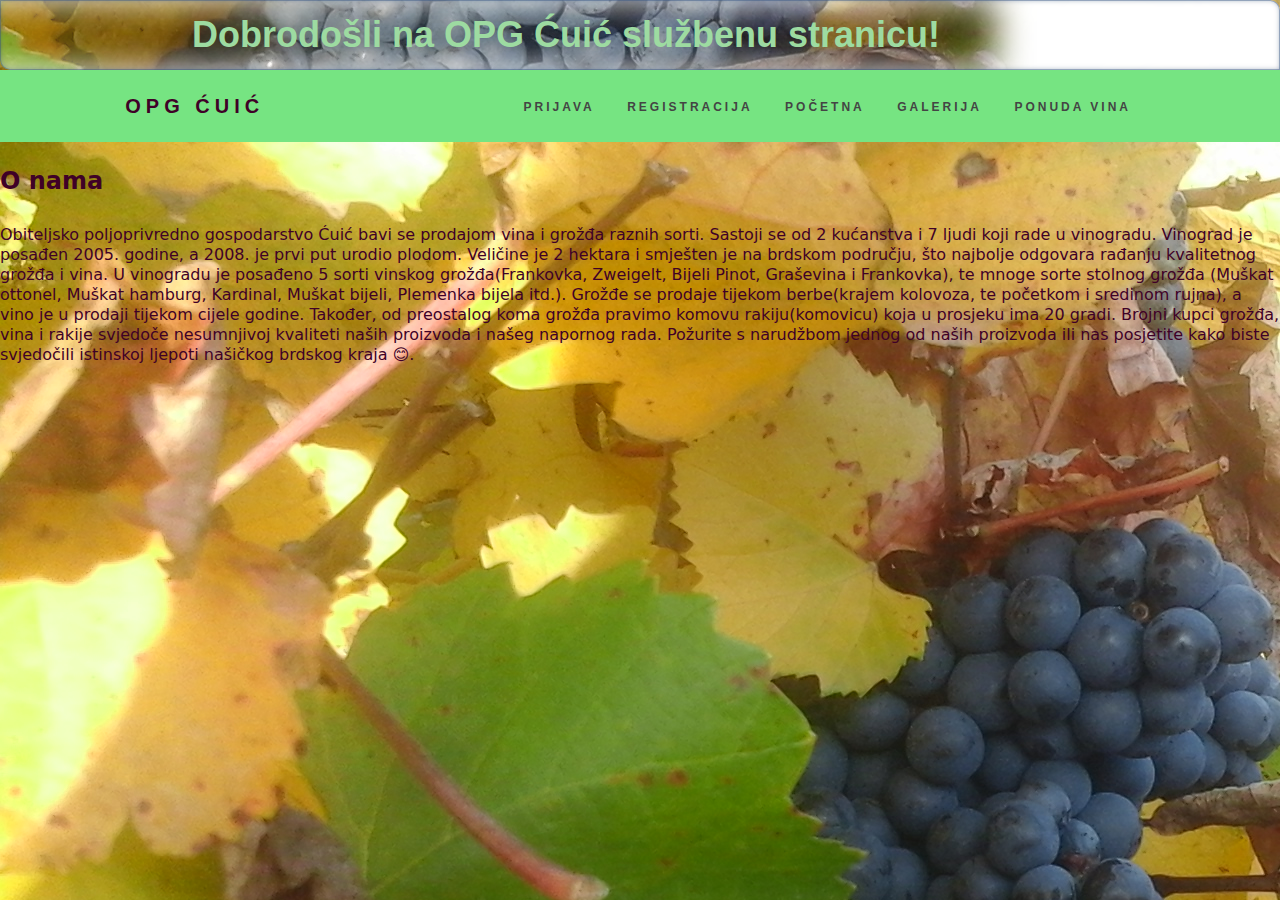
<file: index.html>
<!DOCTYPE html>
<html lang="en">
<head>
    <meta charset="UTF-8">
    <meta name="viewport" content="width=device-width, initial-scale=1.0">
    <meta http-equiv="X-UA-Compatible" content="ie=edge">
    <link rel="stylesheet" type="text/css" href="http://fonts.googleapis.com/css?family=Source+Sans+Pro:400italic,600italic,700italic,200,300,400,600,700,900">
    <link rel="stylesheet" type="text/css" href="styles.css">
    <link href="https://stackpath.bootstrapcdn.com/font-awesome/4.7.0/css/font-awesome.min.css" rel="stylesheet"><!--potrebno za responsive design-->
    
    <title>OPG Ćuić Naslovna</title>
</head>
<body>
    <h1>Dobrodošli na OPG Ćuić službenu stranicu!</h1>  
    <nav>
        <div class="logo">
               <h4>OPG Ćuić</h4>
        </div>
        <ul class="nav-links">
			<li><a href="login.php">Prijava</a></li>
            <li><a href="registracija.php">Registracija</a></li>
            <li><a href="index.html">Početna</a></li>
            <li><a href="gallery.html">Galerija</a></li>
            <li><a href="wineoffer.html">Ponuda Vina</a></li>
        </ul>
        <div class="burger">
            <div class="linija1"></div>
            <div class="linija2"></div>
            <div class="linija3"></div>
        </div>
    </nav>

    <div class="About">
        <h2>O nama</h2>
        <p class="ONama">
            Obiteljsko poljoprivredno gospodarstvo Ćuić bavi se prodajom vina i grožđa raznih sorti. Sastoji se od 2 kućanstva i 7 ljudi koji rade u vinogradu. Vinograd je posađen 2005. godine, a 2008. je prvi put urodio plodom.
            Veličine je 2 hektara i smješten je na brdskom području, što najbolje odgovara rađanju kvalitetnog grožđa i vina.
            U vinogradu je posađeno 5 sorti vinskog grožđa(Frankovka, Zweigelt, Bijeli Pinot, Graševina i Frankovka), te mnoge sorte stolnog grožđa (Muškat ottonel, Muškat hamburg, Kardinal, Muškat bijeli, Plemenka bijela itd.).
            Grožđe se prodaje tijekom berbe(krajem kolovoza, te početkom i sredinom rujna), a vino je u prodaji tijekom cijele godine. 
            Također, od preostalog koma grožđa pravimo komovu rakiju(komovicu) koja u prosjeku ima 20 gradi. 
            Brojni kupci grožđa, vina i rakije svjedoče nesumnjivoj kvaliteti naših proizvoda i našeg napornog rada.
            Požurite s narudžbom jednog od naših proizvoda ili nas posjetite kako biste svjedočili istinskoj ljepoti našičkog brdskog kraja &#128522;.
           
        </p>
    </div>
    <script src="js/app.js"></script>
</body>
</html>
</file>
<file: styles.css>
*{
margin: 0px;
padding:0px;
box-sizing: border-box;    
}
body{
    margin:0;
    background:#10d4a3;
    font-family:'Sans',sans-serif;
    font-weight: 400;
    background-image: url(galerija/n.jpg);
}
.signuperror{
    position:relative;
    z-index:1;
}
h1{
    margin: 0em 0 0em 0;
	font-weight: 600;
	font-family: 'Titillium Web', sans-serif;
	position: relative;  
	font-size: 36px;
	line-height: 40px;
	padding: 15px 15px 15px 15%;
	color: #9DDBA1;
	box-shadow: 
		inset 0 0 0 1px rgba(53,86,129, 0.4), 
		inset 0 0 5px rgba(53,86,129, 0.5),
		inset -285px 0 35px white;
	border-radius: 0 10px 0 10px;
    background: #fff url(galerija/nice.jpg) center left;
    background: #fff url(galerija/nice.jpg) center right;
}

.logo{
    color: rgb(63, 1, 39);
    text-transform: uppercase;
    letter-spacing: 5px;
    font-size: 20px;
}
nav{
    display: flex;
    justify-content: space-around;
    align-items:center;
    min-height: 8vh;
    background:#76E482;
    font-family: sans-serif;
}
h2{
    color:rgb(63, 1, 39);
    padding-bottom:30px;
}
.nav-links{
   display:flex;
   justify-content: space-around;
   width:50%;
}
.nav-links li{
   list-style: none;
   padding-right: 15px;
}
.nav-links a{
    color:#444;
    text-decoration: none;
    letter-spacing: 3px;
    text-transform: uppercase;
    font-size: 12px;
    font-weight: bold;
}
.burger div{
    width:25px;
    height:3px;
    background-color:#444;
    margin:5px;
    transition: 0.3s ease-in;
}
.burger{
    display:none;
}
@media screen and (max-width:1024px){
    .nav-links{
        width:60%;
     }
}
@media screen and (max-width:768px){
    body{
        overflow-x:hidden; 
    }
    .nav-links{
        position: absolute;
        right:0px;
        height:92vh;
        top:8vh;
        background-color: #76E482;
        display: flex;
        flex-direction: column;
        align-items:center;
        width:100%;
        transform: translateX(100%);
        transition: transform 0.5s ease-in;
    }
    .nav-links li{
        opacity: 1;
    }
    .burger{
        display: block;
        cursor: pointer;
    }
    .Galerija{
       transform: translateY(500px);
    }
    .Galerija img{
        margin-left: 110px;
    }
    h2{
        transform: translateY(500px);
    }
    
}
.nav-active{
    transform:translateX(0%);
}
@keyframes navLinkFade{
    from{
        opacity: 0;
        transform:translateX(50px);
    }
    to{
        opacity: 1;
        transform:translateX(0px);
    }
}
.toggle .linija1{
    /*transform:rotate(-45deg) translate(-5px,6px);*/
}
.toggle .linija2{
    opacity:0;
}
.toggle .linija3{
    /*transform:rotate(45deg) translate(-5px,-6px);*/
}

.nav-links a:hover{
    color: #000;
}
.nav-links a:hover::before{
    width:100%;
}
.About{
    padding-top: 25px;
    margin-bottom: 20px;
}
.uspjesi{
    margin-top: 20px;
}
.slika {
    display: inline-block;
}
.opis{
    display: inline-block;
}

.ONama{
    color:rgb(63, 1, 39);
    line-height: 20px;
}
.naslov{
   text-align: center;
   font: 100;
   margin:30px 0 50px;
   color:rgb(63, 1, 39);
    font-size: 40px;
    padding-bottom: 20px;
}
.Galerija{
    margin:10px 50px;
}
.Galerija img{
    width:230px;
    padding:5px;
    image-orientation: from-image;
    filter:grayscale(100%)
}
.Galerija img:hover{
    filter:grayscale(0%);
    transform:scale(1.1);
}
/*Dio za login i register*/
.registracija{
    transform: translate(0px,-20px);
    position: absolute;
    top:35%;
    left:35%;
    transform:translate(-50,-50);
    width:400px;
    height:400px;
    overflow:hidden;
}
.register{
    width:400px;
    height:400px;
}
.form-signup input{
    width:100%;
    height:50px;
    margin-bottom:30px;
    outline:none;
    padding: 0 0 0 35;
    border:1px solid rgba(0,0,0,0);
    border-bottom-color: rgb(63, 1, 39);
    background:transparent;
}
::placeholder{
    color:rgb(63, 1, 39);
}
.form-signup img{
    width:20px;
    position:absolute;
    transform:translate(0px,-10px);
}
/*Search area, ponuda vina*/
.search{
   
    width:650px;
    float:center;
    padding:20px;
    margin-left:50px;
}
.search-area{
    margin-top:10px;
    margin-left: 350px;
    width:600px;
    height:50px;
    background:#fff;
    border:none;
    border-radius:10px;
    float:left;
    padding-left:15px;
}
.search-btn{
    margin-top:10px;
    width:100px;
    height:50px;
    border-radius:10px;
    border:none;
    color:#fff;
    background:rgb(63, 1, 39);
    margin-left:-100px;
    margin-bottom: 20px;
}
.user-menu{
    width:300px;
    float:right;
    margin-top:20px;
}
#slider{
    width:100%;
    max-width:100%;
    overflow:hidden;
}
#headingblock{
    width:100%;
    height: auto;
    float:left;
    font-size:22px;
    margin-left:60px;
}
#heading-block h2{
    line-height:35px;
    border-left:20px solid ;
    padding-left:10px;
}
.catbox{
    align-content: center;
    margin-left:30px;
    width:235px;
    height:235px;
    float:left;
    overflow:hidden;
    position:relative;
    margin-right:30px;
    margin-bottom: 30px;
}
.catbox span{
    width:100%;
    height:35px;
    line-height: 35px;
    background:white;
    color:rgb(219,221,70);
    display:block;
    bottom:30px;
    position:absolute;
    z-index:999;
    text-align:center;
}
.catbox img{
    max-width:100%;
    transition: all 0.5s ease;
}
.catbox:hover img{
    transform:scale(1.3,1.3);
    transition: all 0.5s ease;
}
/*products styling*/
/*.prod-box{
    width:235px;
    height:300px;
    overflow:hidden;
    float:left;
    margin:0 20 30 0;
    position:relative;
    margin-left:10px;
    margin-right:10px;
}
.prod-box>img{
    max-width:100%;
    float:left;
}
.prod-trans{
    background:rgba(0, 0, 0,0.6);
    width:100%;
    height: 78.5%;
    top:0;
    left:0;
    bottom:0;
    right:0;
    position: absolute;
    opacity:0;
    transition:all 0.5s ease;
}
.prod-box:hover .prod-trans{
    opacity:1;
    transition:all 0.5s ease;
}
.prod-feature{
    text-align:center;
    margin-top:-150px;
    transition:all 0.5s ease;
}
.prod-feature p{
    color:rgb(219,221,70);
    font-family:verdana;
}
.prod-box:hover .prod-feature{
    margin-top:150px;
    transition:all 0.5s ease;
}
.prod-feature input{
    width:150px;
    height:30px;
    font-size:17px;
}*/
/* Shopping Cart styles*/
.natpisi{
	position:relative;
	top:10px;
	background-color:rgb(67, 238, 67);
}
.naslovkosarice{
	margin: 0em 0 0em 0;
	font-weight: 600;
	font-family: 'Titillium Web', sans-serif;
	position: relative;  
	font-size: 36px;
	line-height: 40px;
	padding: 15px 15px 15px 15%;
	color: #9DDBA1;
	box-shadow: 
		inset 0 0 0 1px rgba(53,86,129, 0.4), 
		inset 0 0 5px rgba(53,86,129, 0.5),
		inset -285px 0 35px white;
	border-radius: 0 10px 0 10px;
    background: #fff url(galerija/nice.jpg) center left;
    background: #fff url(galerija/nice.jpg) center right;
}
.btn-warning{
	color: rgb(63, 1, 39);
    background-color: green;
    border-color: green;
}
</file>
